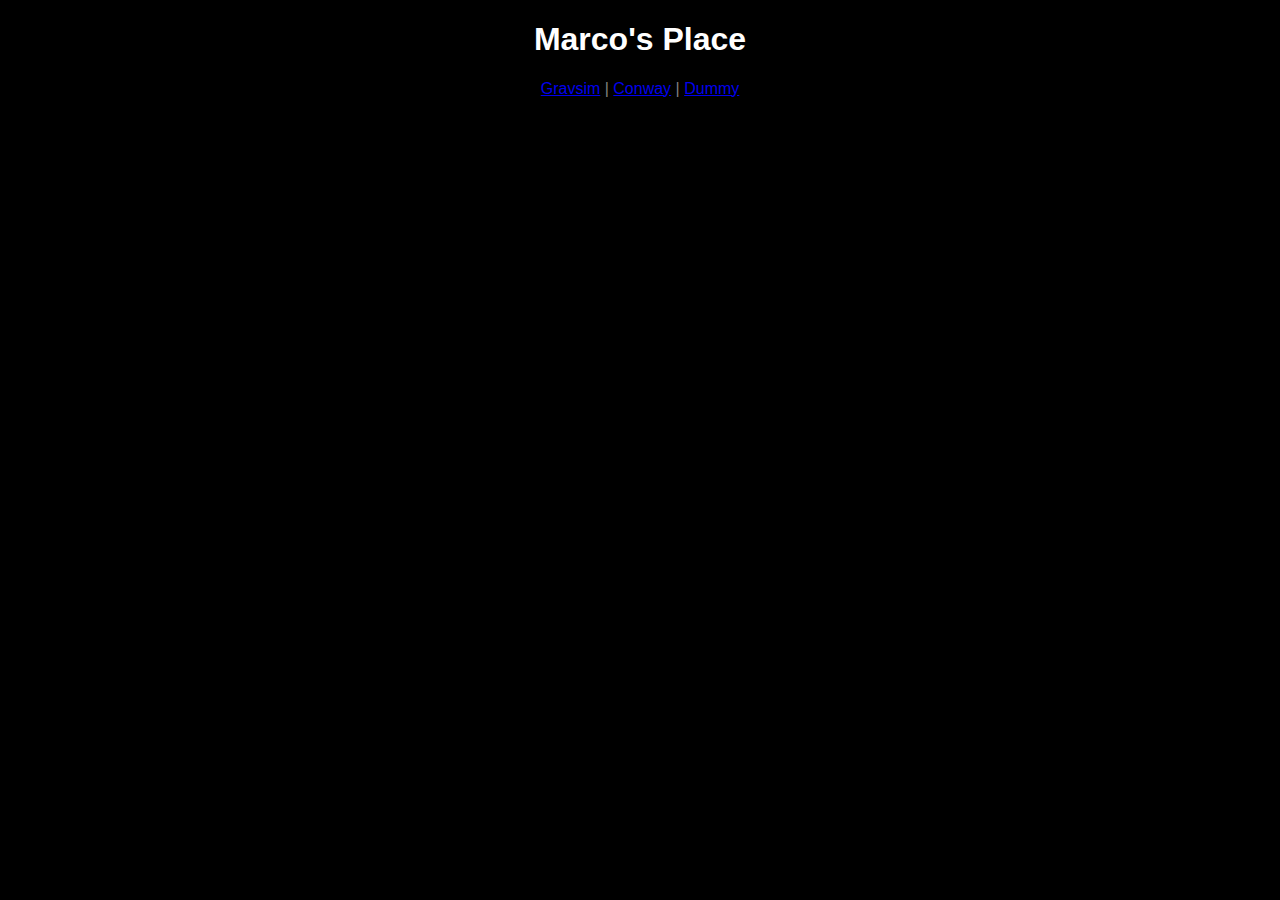
<file: resources/other.html>
<!DOCTYPE html>
<html>
<head>
    <meta content="text/html;charset=utf-8" http-equiv="Content-Type">
    <title>Marco's Place</title>
    <link rel="stylesheet" href="styles.css">
    <script type="text/javascript" src="src/include.js"></script>
</head>

<body>
<div data-include="header.html"></div>
</body>
</html>
</file>
<file: resources/styles.css>
body {
  background-color: black;
  font-family: "Ubuntu Light", helvetica, sans-serif;
  color: white
}

h1 {
  text-align:center;
  color: white;
}

h2 {
  text-align:center;
  color: gray;
}

nav {
  text-align:center;
  color: gray;
}

#canvas-container {
    width: 100%;
    text-align:center;

    canvas {
       display: inline;
    }
}

#instructions-container{
    display: flex;
    overflow: hidden;
    width: 100%;
}

#instructions{
    text-align:center;
    width: 20%;
}

.spacer{
    width: 40%;
}
</file>
